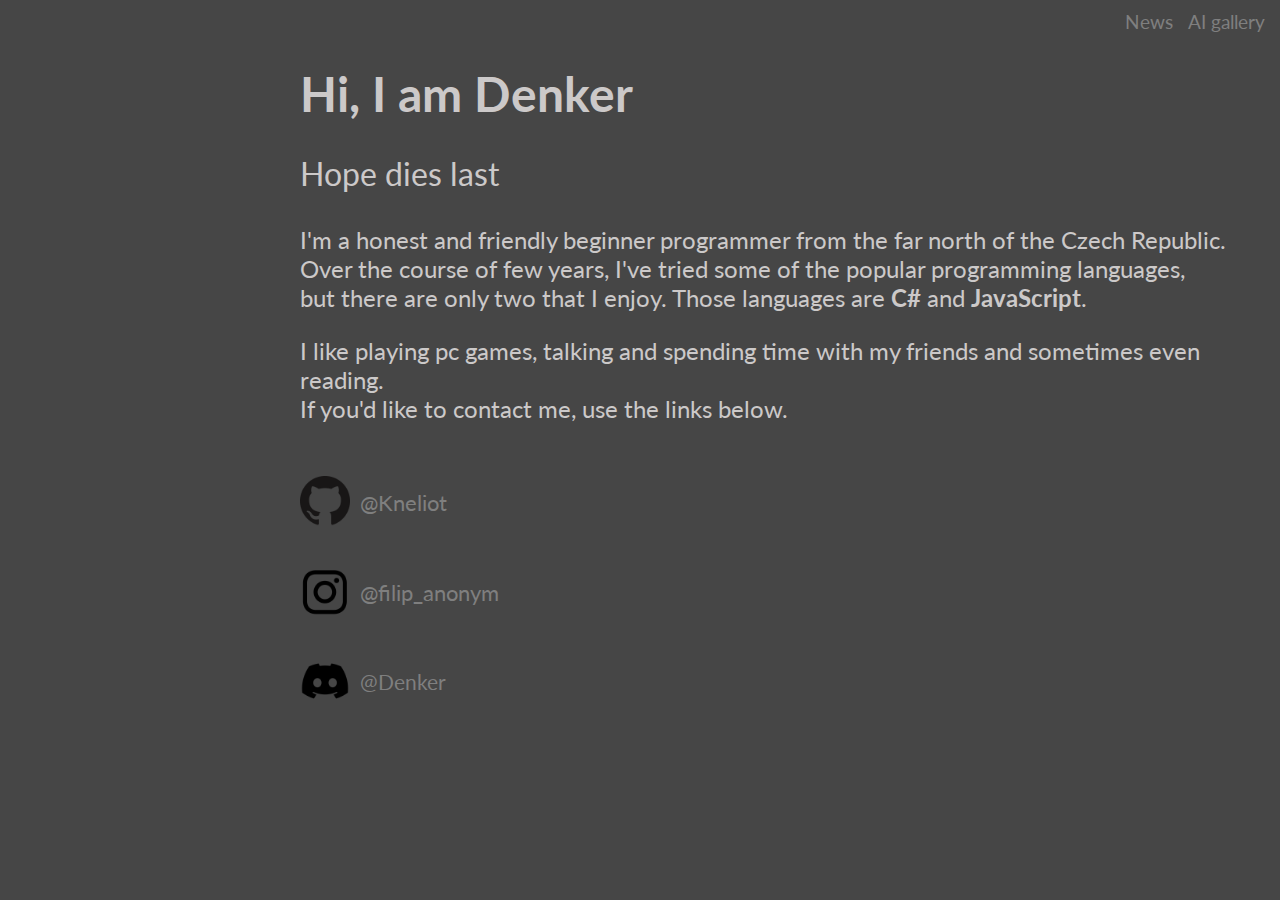
<file: index.html>
<!DOCTYPE html>
<html lang="en">
<head>
    <meta charset="UTF-8">
    <meta name="viewport" content="width=device-width, initial-scale=1.0">
    <link rel="stylesheet" href="main.css">
    <title>Denker</title>
</head>
<body>
    <div class="page-container">
      <header>
        <nav class="navbar">
          <a class="nav-link" href="./news/news.html">News</a>
          <a class="nav-link" href="./ai_art/aiArt.html">AI gallery</a>
        </nav>
      </header>
      <main>
        <section>
          <h1 id="main-header">Hi, I am Denker</h1>
          <p id="main-subheader">Hope dies last</p>
        </section>
        <section>
          <article>
            <p>I'm a honest and friendly beginner programmer from the far north of the Czech Republic.<br>Over the course of few years, I've tried some of the popular programming languages,<br> but there are only two that I enjoy. Those languages are <b>C#</b> and <b>JavaScript</b>.</p>
          </article>
          <article>
            <p>I like playing pc games, talking and spending time with my friends and sometimes even reading.<br>If you'd like to contact me, use the links below.</p>
          </article>
          <br>
          <div class="github-container">
            <a href="https://github.com/Kneliot" target="_blank"><img  height="50px" width="50px"  id="github-ikonka" src="assets/317712_code repository_github_repository_resource_icon.png" alt="github icon"></a>
            <p id="github-username">@Kneliot</p>
          </div>
          <br>
          <div class="instagram-container">
            <a href="https://www.instagram.com/filip_anonym/" target="_blank"><img  height="50px" width="50px"  id="github-ikonka" src="assets/1161953_instagram_icon.png" alt="instagram icon"></a>
            <p id="instagram-username">@filip_anonym</p>
          </div>
          <br>
          <div class="discord-container">
            <img  height="50px" width="50px"  id="github-ikonka" src="assets/8546766_discord_icon.png" alt="discord icon">
            <p id="discord-username">@Denker</p>
          </div>
        </section>
      </main>
    </div>
    
    
</body>
</html>
</file>
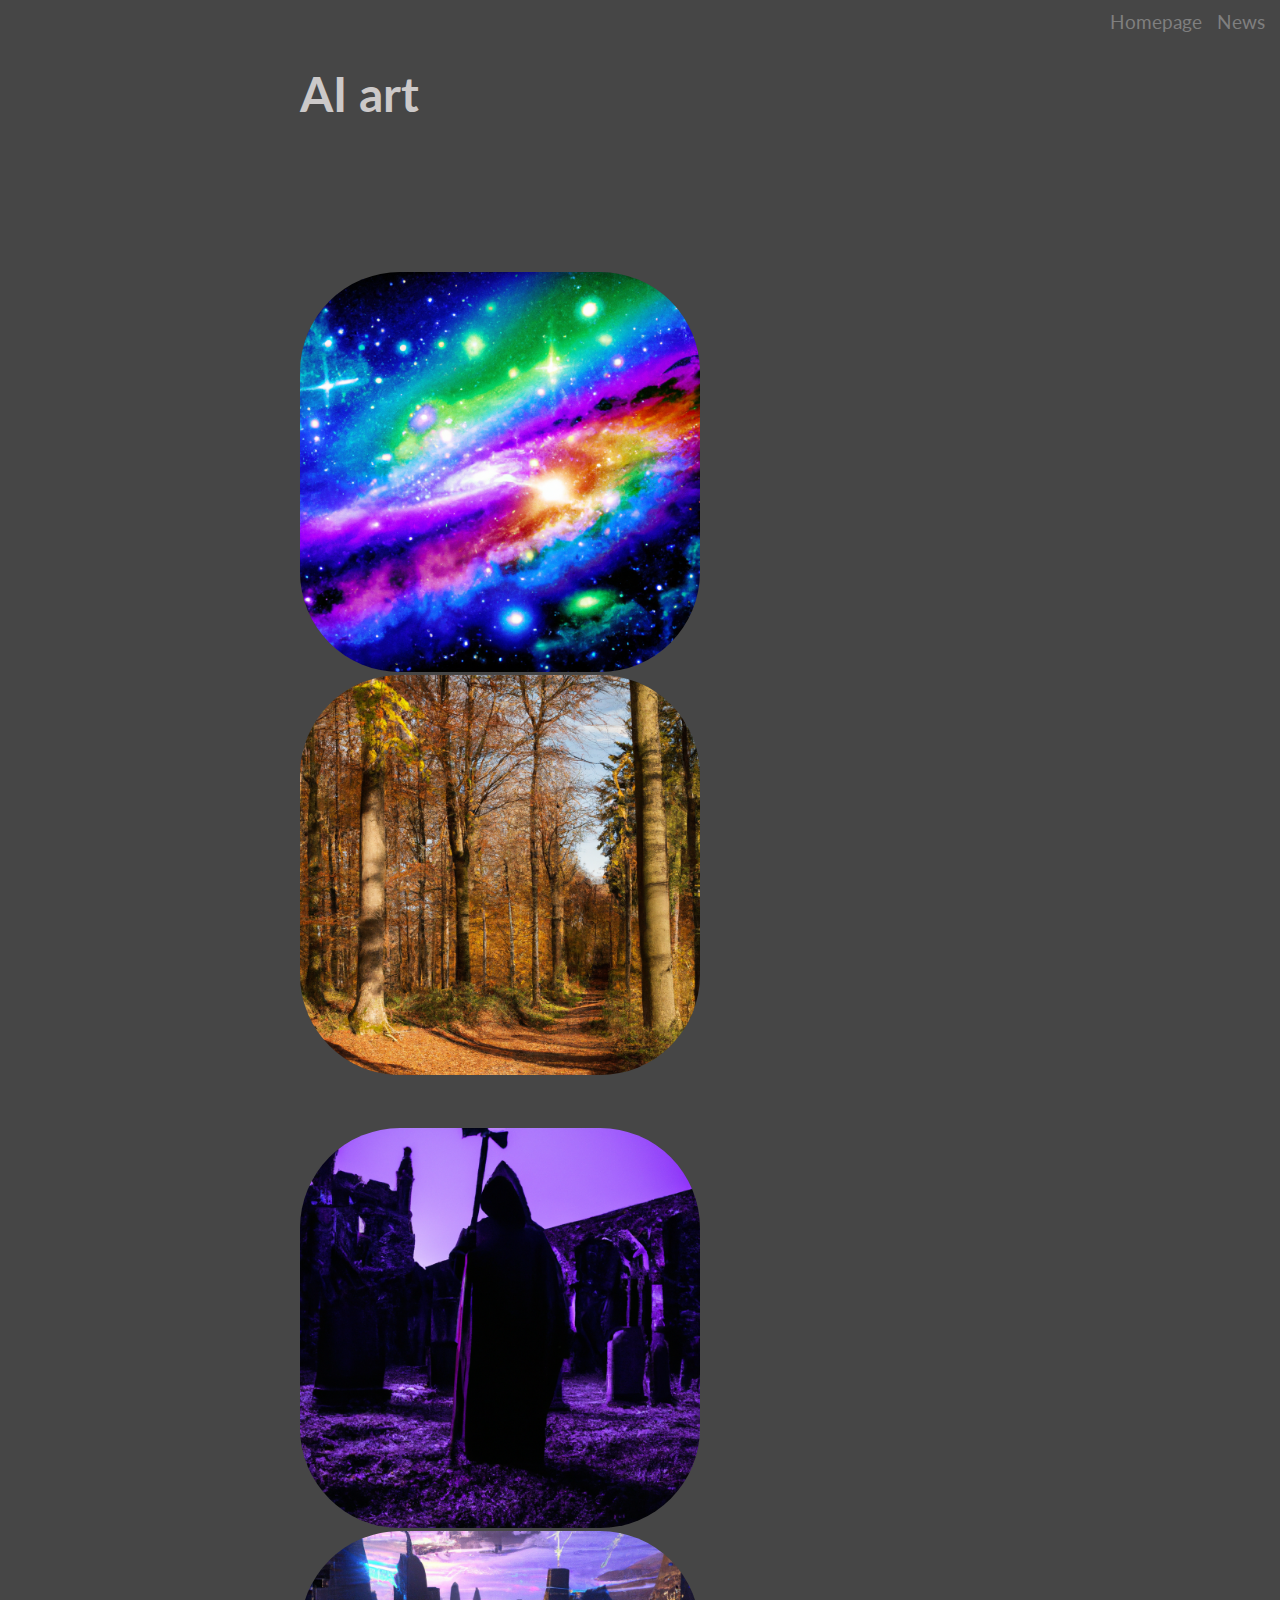
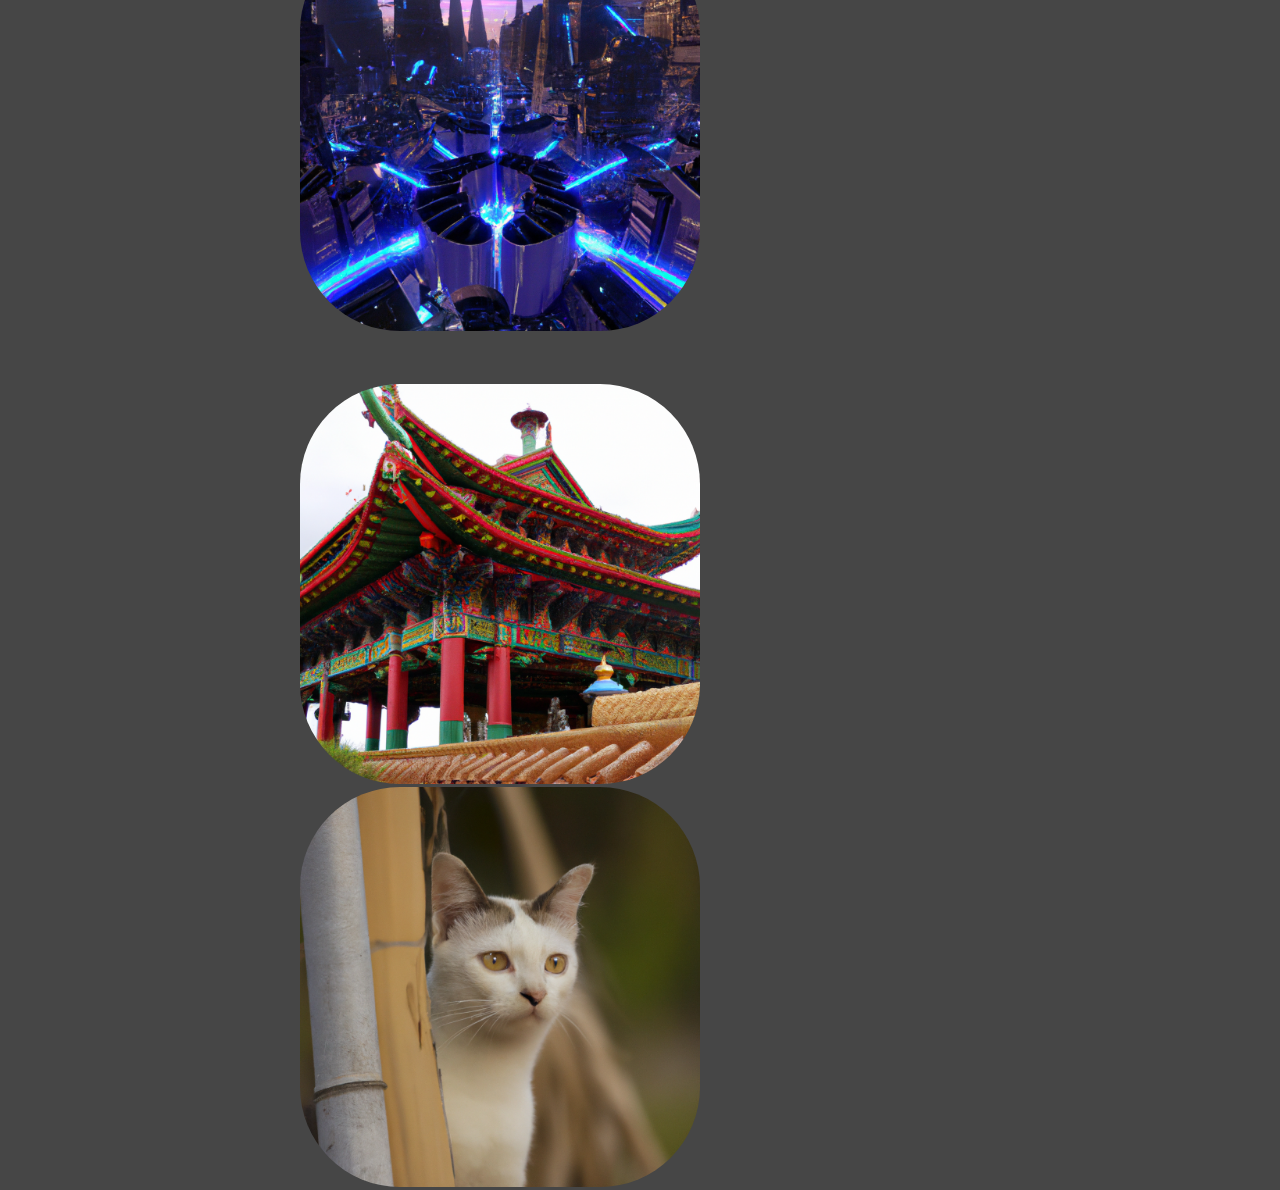
<file: ai_art/aiArt.html>
<!DOCTYPE html>
<html lang="en">
<head>
    <meta charset="UTF-8">
    <meta name="viewport" content="width=device-width, initial-scale=1.0">
    <link rel="stylesheet" href="../main.css">
    <title>AI art</title>
</head>
<body>
    <div class="page-container">
        <header>
            <nav class="navbar">
              <a class="nav-link" href="../index.html">Homepage</a>
              <a class="nav-link" href="../news/news.html">News</a>
            </nav>
          </header>
          <main>
            <section>
                <h1 id="main-header-ai">AI art</h1>
            </section>
            <section id="img-row-1">
                <img id="img-1" src="../assets/DALL·E 2023-06-27 21.08.41 - rainbow galaxy.png" alt="rainbow galaxy">
                <img id="img-2" src="../assets/DALL·E 2023-06-27 21.16.06 - forest in autumn.png" alt="autumn forest">
            </section>
            <section id="img-row-2">
                <img id="img-1" src="../assets/DALL·E 2023-06-27 21.27.45 - grim reaper.png" alt="grim reaper">
                <img id="img-2" src="../assets/DALL·E 2023-06-27 21.30.18 - Cyber city hyper realistic 4K.png" alt="cyber city">
            </section>
            <section id="img-row-3">
                <img id="img-1" src="../assets/DALL·E 2023-06-27 21.33.15 - china temple.png" alt="china temple">
                <img id="img-2" src="../assets/DALL·E 2023-06-27 21.34.49 - cute cat .png" alt="cute cat">
            </section>
          </main>
    </div>
</body>
</html>
</file>
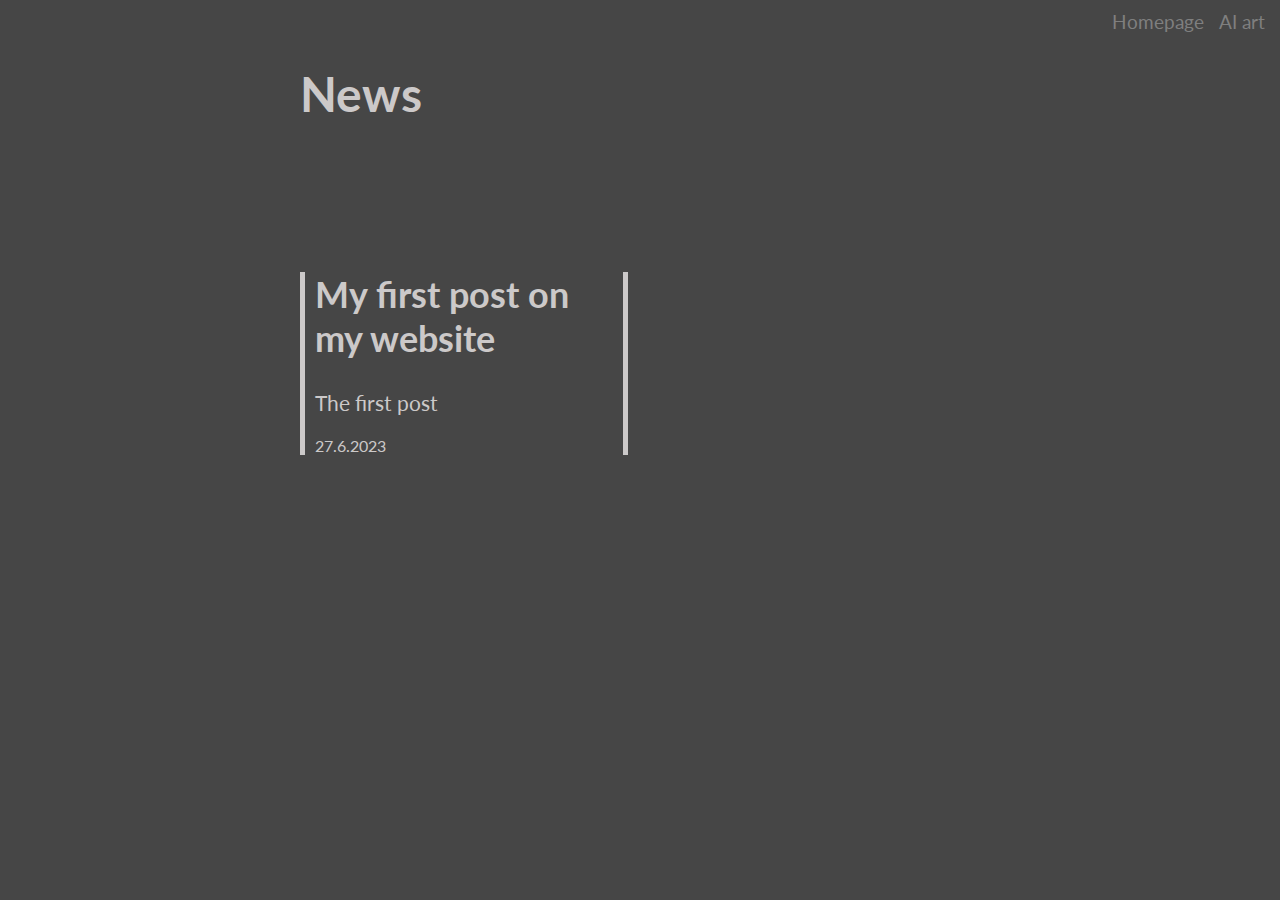
<file: news/news.html>
<!DOCTYPE html>
<html lang="en">
<head>
    <meta charset="UTF-8">
    <meta name="viewport" content="width=device-width, initial-scale=1.0">
    <link rel="stylesheet" href="../main.css">
    <title>News</title>
</head>
<body>
    <div class="page-container">
        <header> 
          <nav class="navbar">
            <a class="nav-link" href="../index.html">Homepage</a>
            <a class="nav-link" href="../ai_art/aiArt.html">AI art</a>
          </nav>
        </header>
        <main>
          <section>
            <h1 id="main-header-news">News</h1>
          </section>
          <section class="blog-post">
            <h2 class="post-header"><a class="post-link" href="#">My first post on my website</a></h2>
              <p class="post-content">The first post</p>
              <p class="post-date">27.6.2023</p>
          </section>
        </main>
    </div>
</body>
</html>
</file>
<file: main.css>
@import url('https://fonts.googleapis.com/css2?family=Lato&display=swap');


body {
    font-family: 'Lato', sans-serif;
    margin: 0;
    margin-left: 300px;
    padding: 0;
    background-color: #464646;
    color: #ccc9c9;
}

#main-header {
    font-size: 3rem;
    margin-bottom: 0;
}

#main-header-news {
    font-size: 3rem;
    margin-bottom: 150px;
}

#main-header-ai {
    font-size: 3rem;
    margin-bottom: 150px;
}

#main-subheader {
    font-size: 2rem;
}

.github-container {
    display: flex;
    align-items: center;
}

.instagram-container {
    display: flex;
    align-items: center;
}

.discord-container {
    display: flex;
    align-items: center;
}

.nav-link {
    text-decoration: none;
    color:#7f7f7f;
    font-size: 1.2rem;
    margin-right: 15px;
    margin-top: 10px;
}

.nav-link:hover {
    color:#ccc9c9;
    text-decoration:underline;
    text-decoration-thickness: 15% ;
    text-underline-position: under;
}

.navbar {
    display: flex;
    justify-content: right;
}

#github-username {
    font-size: 1.4rem;
    margin-left: 10px;
    color:#7f7f7f
}

#instagram-username {
    font-size: 1.4rem;
    margin-left: 10px;
    color:#7f7f7f
}

#discord-username {
    font-size: 1.3rem;
    margin-left: 10px;
    color:#7f7f7f
}

.blog-post {
    border-left: solid 5px;
    border-right: solid 5px;
    font-size: 1.5rem;
    padding-left: 10px;
    padding-right: 8px;
    width: 300px;
}

.post-header:hover {
    text-decoration: underline;
    text-decoration-thickness: 15%;
    text-underline-position: under;
}

.post-link {
    text-decoration: none;
    color: #ccc9c9;
}

.post-content {
    font-size: 1.3rem;
}

.post-date {
    font-size: 1rem;
}

#img-1 {
    width: 400px;
    margin-right: 500px;
    border-radius: 25%;
}

#img-2 {
    width: 400px;
    border-radius: 25%;
}

#img-row-1 {
  margin-bottom: 50px;
}

#img-row-2 {
  margin-bottom: 50px;
}

p {
    font-size: 1.5rem;
}
</file>
